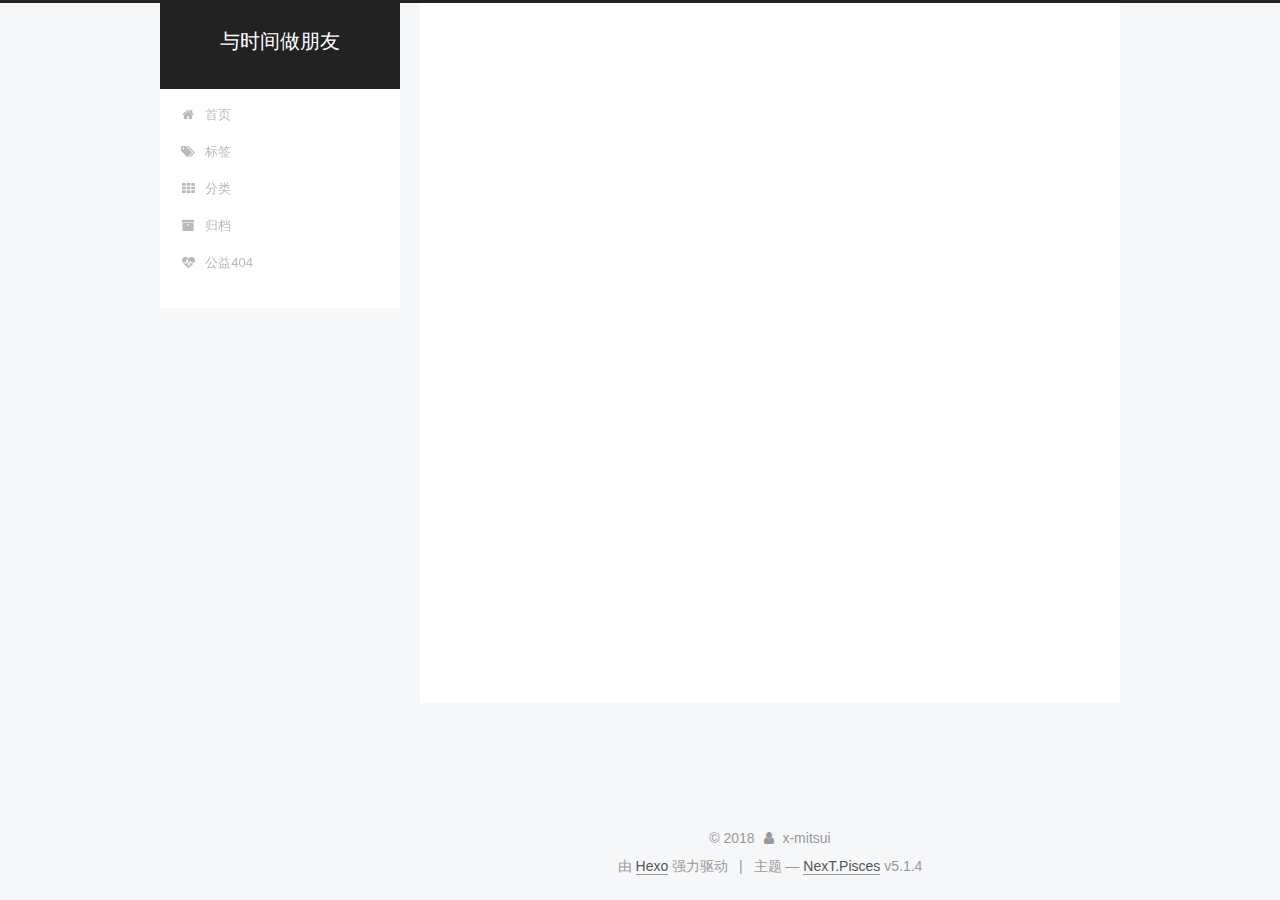
<file: categories/index.html>
<!DOCTYPE html>



  


<html class="theme-next pisces use-motion" lang="zh-Hans">
<head>
  <meta charset="UTF-8"/>
<meta http-equiv="X-UA-Compatible" content="IE=edge" />
<meta name="viewport" content="width=device-width, initial-scale=1, maximum-scale=1"/>
<meta name="theme-color" content="#222">









<meta http-equiv="Cache-Control" content="no-transform" />
<meta http-equiv="Cache-Control" content="no-siteapp" />
















  
  
  <link href="/lib/fancybox/source/jquery.fancybox.css?v=2.1.5" rel="stylesheet" type="text/css" />







<link href="/lib/font-awesome/css/font-awesome.min.css?v=4.6.2" rel="stylesheet" type="text/css" />

<link href="/css/main.css?v=5.1.4" rel="stylesheet" type="text/css" />


  <link rel="apple-touch-icon" sizes="180x180" href="/images/apple-touch-icon-next.png?v=5.1.4">


  <link rel="icon" type="image/png" sizes="32x32" href="/images/favicon-32x32-next.png?v=5.1.4">


  <link rel="icon" type="image/png" sizes="16x16" href="/images/favicon-16x16-next.png?v=5.1.4">


  <link rel="mask-icon" href="/images/logo.svg?v=5.1.4" color="#222">





  <meta name="keywords" content="Hexo, NexT" />










<meta name="description" content="代码，学习，成长">
<meta property="og:type" content="website">
<meta property="og:title" content="categories">
<meta property="og:url" content="http://x-mitsui.github.io/categories/index.html">
<meta property="og:site_name" content="与时间做朋友">
<meta property="og:description" content="代码，学习，成长">
<meta property="og:locale" content="zh-Hans">
<meta property="og:updated_time" content="2018-01-13T09:18:50.000Z">
<meta name="twitter:card" content="summary">
<meta name="twitter:title" content="categories">
<meta name="twitter:description" content="代码，学习，成长">



<script type="text/javascript" id="hexo.configurations">
  var NexT = window.NexT || {};
  var CONFIG = {
    root: '/',
    scheme: 'Pisces',
    version: '5.1.4',
    sidebar: {"position":"left","display":"post","offset":12,"b2t":false,"scrollpercent":false,"onmobile":false},
    fancybox: true,
    tabs: true,
    motion: {"enable":true,"async":false,"transition":{"post_block":"fadeIn","post_header":"slideDownIn","post_body":"slideDownIn","coll_header":"slideLeftIn","sidebar":"slideUpIn"}},
    duoshuo: {
      userId: '0',
      author: '博主'
    },
    algolia: {
      applicationID: '',
      apiKey: '',
      indexName: '',
      hits: {"per_page":10},
      labels: {"input_placeholder":"Search for Posts","hits_empty":"We didn't find any results for the search: ${query}","hits_stats":"${hits} results found in ${time} ms"}
    }
  };
</script>



  <link rel="canonical" href="http://x-mitsui.github.io/categories/"/>





  <title>categories | 与时间做朋友</title>
  








</head>

<body itemscope itemtype="http://schema.org/WebPage" lang="zh-Hans">

  
  
    
  

  <div class="container sidebar-position-left page-post-detail">
    <div class="headband"></div>

    <header id="header" class="header" itemscope itemtype="http://schema.org/WPHeader">
      <div class="header-inner"><div class="site-brand-wrapper">
  <div class="site-meta ">
    

    <div class="custom-logo-site-title">
      <a href="/"  class="brand" rel="start">
        <span class="logo-line-before"><i></i></span>
        <span class="site-title">与时间做朋友</span>
        <span class="logo-line-after"><i></i></span>
      </a>
    </div>
      
        <p class="site-subtitle"></p>
      
  </div>

  <div class="site-nav-toggle">
    <button>
      <span class="btn-bar"></span>
      <span class="btn-bar"></span>
      <span class="btn-bar"></span>
    </button>
  </div>
</div>

<nav class="site-nav">
  

  
    <ul id="menu" class="menu">
      
        
        <li class="menu-item menu-item-home">
          <a href="/" rel="section">
            
              <i class="menu-item-icon fa fa-fw fa-home"></i> <br />
            
            首页
          </a>
        </li>
      
        
        <li class="menu-item menu-item-tags">
          <a href="/tags/" rel="section">
            
              <i class="menu-item-icon fa fa-fw fa-tags"></i> <br />
            
            标签
          </a>
        </li>
      
        
        <li class="menu-item menu-item-categories">
          <a href="/categories/" rel="section">
            
              <i class="menu-item-icon fa fa-fw fa-th"></i> <br />
            
            分类
          </a>
        </li>
      
        
        <li class="menu-item menu-item-archives">
          <a href="/archives/" rel="section">
            
              <i class="menu-item-icon fa fa-fw fa-archive"></i> <br />
            
            归档
          </a>
        </li>
      
        
        <li class="menu-item menu-item-commonweal">
          <a href="/404/" rel="section">
            
              <i class="menu-item-icon fa fa-fw fa-heartbeat"></i> <br />
            
            公益404
          </a>
        </li>
      

      
    </ul>
  

  
</nav>



 </div>
    </header>

    <main id="main" class="main">
      <div class="main-inner">
        <div class="content-wrap">
          <div id="content" class="content">
            

  <div id="posts" class="posts-expand">
    
    
    
    <div class="post-block page">
      <header class="post-header">

	<h1 class="post-title" itemprop="name headline">categories</h1>



</header>

      
      
      
      <div class="post-body">
        
        
          
        
      </div>
      
      
      
    </div>
    
    
    
  </div>


          </div>
          


          

  



        </div>
        
          
  
  <div class="sidebar-toggle">
    <div class="sidebar-toggle-line-wrap">
      <span class="sidebar-toggle-line sidebar-toggle-line-first"></span>
      <span class="sidebar-toggle-line sidebar-toggle-line-middle"></span>
      <span class="sidebar-toggle-line sidebar-toggle-line-last"></span>
    </div>
  </div>

  <aside id="sidebar" class="sidebar">
    
    <div class="sidebar-inner">

      

      

      <section class="site-overview-wrap sidebar-panel sidebar-panel-active">
        <div class="site-overview">
          <div class="site-author motion-element" itemprop="author" itemscope itemtype="http://schema.org/Person">
            
              <p class="site-author-name" itemprop="name">x-mitsui</p>
              <p class="site-description motion-element" itemprop="description">代码，学习，成长</p>
          </div>

          <nav class="site-state motion-element">

            
              <div class="site-state-item site-state-posts">
              
                <a href="/archives/">
              
                  <span class="site-state-item-count">2</span>
                  <span class="site-state-item-name">日志</span>
                </a>
              </div>
            

            

            

          </nav>

          

          

          
          

          
          

          

        </div>
      </section>

      

      

    </div>
  </aside>


        
      </div>
    </main>

    <footer id="footer" class="footer">
      <div class="footer-inner">
        <div class="copyright">&copy; <span itemprop="copyrightYear">2018</span>
  <span class="with-love">
    <i class="fa fa-user"></i>
  </span>
  <span class="author" itemprop="copyrightHolder">x-mitsui</span>

  
</div>


  <div class="powered-by">由 <a class="theme-link" target="_blank" href="https://hexo.io">Hexo</a> 强力驱动</div>



  <span class="post-meta-divider">|</span>



  <div class="theme-info">主题 &mdash; <a class="theme-link" target="_blank" href="https://github.com/iissnan/hexo-theme-next">NexT.Pisces</a> v5.1.4</div>




        







        
      </div>
    </footer>

    
      <div class="back-to-top">
        <i class="fa fa-arrow-up"></i>
        
      </div>
    

    

  </div>

  

<script type="text/javascript">
  if (Object.prototype.toString.call(window.Promise) !== '[object Function]') {
    window.Promise = null;
  }
</script>









  












  
  
    <script type="text/javascript" src="/lib/jquery/index.js?v=2.1.3"></script>
  

  
  
    <script type="text/javascript" src="/lib/fastclick/lib/fastclick.min.js?v=1.0.6"></script>
  

  
  
    <script type="text/javascript" src="/lib/jquery_lazyload/jquery.lazyload.js?v=1.9.7"></script>
  

  
  
    <script type="text/javascript" src="/lib/velocity/velocity.min.js?v=1.2.1"></script>
  

  
  
    <script type="text/javascript" src="/lib/velocity/velocity.ui.min.js?v=1.2.1"></script>
  

  
  
    <script type="text/javascript" src="/lib/fancybox/source/jquery.fancybox.pack.js?v=2.1.5"></script>
  


  


  <script type="text/javascript" src="/js/src/utils.js?v=5.1.4"></script>

  <script type="text/javascript" src="/js/src/motion.js?v=5.1.4"></script>



  
  


  <script type="text/javascript" src="/js/src/affix.js?v=5.1.4"></script>

  <script type="text/javascript" src="/js/src/schemes/pisces.js?v=5.1.4"></script>



  
  <script type="text/javascript" src="/js/src/scrollspy.js?v=5.1.4"></script>
<script type="text/javascript" src="/js/src/post-details.js?v=5.1.4"></script>



  


  <script type="text/javascript" src="/js/src/bootstrap.js?v=5.1.4"></script>



  


  




	





  





  












  





  

  

  

  
  

  

  

  

</body>
</html>
</file>
<file: css/main.css>
/* normalize.css v3.0.2 | MIT License | git.io/normalize */
html {
  font-family: sans-serif; /* 1 */
  -ms-text-size-adjust: 100%; /* 2 */
  -webkit-text-size-adjust: 100%; /* 2 */
}
body {
  margin: 0;
}
article,
aside,
details,
figcaption,
figure,
footer,
header,
hgroup,
main,
menu,
nav,
section,
summary {
  display: block;
}
audio,
canvas,
progress,
video {
  display: inline-block; /* 1 */
  vertical-align: baseline; /* 2 */
}
audio:not([controls]) {
  display: none;
  height: 0;
}
[hidden],
template {
  display: none;
}
a {
  background-color: transparent;
}
a:active,
a:hover {
  outline: 0;
}
abbr[title] {
  border-bottom: 1px dotted;
}
b,
strong {
  font-weight: bold;
}
dfn {
  font-style: italic;
}
h1 {
  font-size: 2em;
  margin: 0.67em 0;
}
mark {
  background: #ff0;
  color: #000;
}
small {
  font-size: 80%;
}
sub,
sup {
  font-size: 75%;
  line-height: 0;
  position: relative;
  vertical-align: baseline;
}
sup {
  top: -0.5em;
}
sub {
  bottom: -0.25em;
}
img {
  border: 0;
}
svg:not(:root) {
  overflow: hidden;
}
figure {
  margin: 1em 40px;
}
hr {
  -moz-box-sizing: content-box;
  box-sizing: content-box;
  height: 0;
}
pre {
  overflow: auto;
}
code,
kbd,
pre,
samp {
  font-family: monospace, monospace;
  font-size: 1em;
}
button,
input,
optgroup,
select,
textarea {
  color: inherit; /* 1 */
  font: inherit; /* 2 */
  margin: 0; /* 3 */
}
button {
  overflow: visible;
}
button,
select {
  text-transform: none;
}
button,
html input[type="button"],
input[type="reset"],
input[type="submit"] {
  -webkit-appearance: button; /* 2 */
  cursor: pointer; /* 3 */
}
button[disabled],
html input[disabled] {
  cursor: default;
}
button::-moz-focus-inner,
input::-moz-focus-inner {
  border: 0;
  padding: 0;
}
input {
  line-height: normal;
}
input[type="checkbox"],
input[type="radio"] {
  box-sizing: border-box; /* 1 */
  padding: 0; /* 2 */
}
input[type="number"]::-webkit-inner-spin-button,
input[type="number"]::-webkit-outer-spin-button {
  height: auto;
}
input[type="search"] {
  -webkit-appearance: textfield; /* 1 */
  -moz-box-sizing: content-box;
  -webkit-box-sizing: content-box; /* 2 */
  box-sizing: content-box;
}
input[type="search"]::-webkit-search-cancel-button,
input[type="search"]::-webkit-search-decoration {
  -webkit-appearance: none;
}
fieldset {
  border: 1px solid #c0c0c0;
  margin: 0 2px;
  padding: 0.35em 0.625em 0.75em;
}
legend {
  border: 0; /* 1 */
  padding: 0; /* 2 */
}
textarea {
  overflow: auto;
}
optgroup {
  font-weight: bold;
}
table {
  border-collapse: collapse;
  border-spacing: 0;
}
td,
th {
  padding: 0;
}
::selection {
  background: #262a30;
  color: #fff;
}
body {
  position: relative;
  font-family: 'Lato', "PingFang SC", "Microsoft YaHei", sans-serif;
  font-size: 14px;
  line-height: 2;
  color: #555;
  background: #f5f7f9;
}
@media (max-width: 767px) {
  body {
    padding-right: 0 !important;
  }
}
@media (min-width: 768px) and (max-width: 991px) {
  body {
    padding-right: 0 !important;
  }
}
@media (min-width: 1600px) {
  body {
    font-size: 16px;
  }
}
h1,
h2,
h3,
h4,
h5,
h6 {
  margin: 0;
  padding: 0;
  font-weight: bold;
  line-height: 1.5;
  font-family: 'Lato', "PingFang SC", "Microsoft YaHei", sans-serif;
}
h2,
h3,
h4,
h5,
h6 {
  margin: 20px 0 15px;
}
h1 {
  font-size: 22px;
}
@media (max-width: 767px) {
  h1 {
    font-size: 18px;
  }
}
h2 {
  font-size: 20px;
}
@media (max-width: 767px) {
  h2 {
    font-size: 16px;
  }
}
h3 {
  font-size: 18px;
}
@media (max-width: 767px) {
  h3 {
    font-size: 14px;
  }
}
h4 {
  font-size: 16px;
}
@media (max-width: 767px) {
  h4 {
    font-size: 12px;
  }
}
h5 {
  font-size: 14px;
}
@media (max-width: 767px) {
  h5 {
    font-size: 10px;
  }
}
h6 {
  font-size: 12px;
}
@media (max-width: 767px) {
  h6 {
    font-size: 8px;
  }
}
p {
  margin: 0 0 20px 0;
}
a {
  color: #555;
  text-decoration: none;
  outline: none;
  border-bottom: 1px solid #999;
  word-wrap: break-word;
}
a:hover {
  color: #222;
  border-bottom-color: #222;
}
blockquote {
  margin: 0;
  padding: 0;
}
img {
  display: block;
  margin: auto;
  max-width: 100%;
  height: auto;
}
hr {
  margin: 40px 0;
  height: 3px;
  border: none;
  background-color: #ddd;
  background-image: repeating-linear-gradient(-45deg, #fff, #fff 4px, transparent 4px, transparent 8px);
}
blockquote {
  padding: 0 15px;
  color: #666;
  border-left: 4px solid #ddd;
}
blockquote cite::before {
  content: "-";
  padding: 0 5px;
}
dt {
  font-weight: 700;
}
dd {
  margin: 0;
  padding: 0;
}
kbd {
  border: 1px solid #ccc;
  border-radius: 0.2em;
  box-shadow: 0.1em 0.1em 0.2em rgba(0,0,0,0.1);
  background-color: #f9f9f9;
  font-family: inherit;
  background-image: -webkit-linear-gradient(top, #eee, #fff, #eee);
  padding: 0.1em 0.3em;
  white-space: nowrap;
}
.text-left {
  text-align: left;
}
.text-center {
  text-align: center;
}
.text-right {
  text-align: right;
}
.text-justify {
  text-align: justify;
}
.text-nowrap {
  white-space: nowrap;
}
.text-lowercase {
  text-transform: lowercase;
}
.text-uppercase {
  text-transform: uppercase;
}
.text-capitalize {
  text-transform: capitalize;
}
.center-block {
  display: block;
  margin-left: auto;
  margin-right: auto;
}
.clearfix:before,
.clearfix:after {
  content: " ";
  display: table;
}
.clearfix:after {
  clear: both;
}
.pullquote {
  width: 45%;
}
.pullquote.left {
  float: left;
  margin-left: 5px;
  margin-right: 10px;
}
.pullquote.right {
  float: right;
  margin-left: 10px;
  margin-right: 5px;
}
.affix.affix.affix {
  position: fixed;
}
.translation {
  margin-top: -20px;
  font-size: 14px;
  color: #999;
}
.scrollbar-measure {
  width: 100px;
  height: 100px;
  overflow: scroll;
  position: absolute;
  top: -9999px;
}
.use-motion .motion-element {
  opacity: 0;
}
table {
  margin: 20px 0;
  width: 100%;
  border-collapse: collapse;
  border-spacing: 0;
  border: 1px solid #ddd;
  font-size: 14px;
  table-layout: fixed;
  word-wrap: break-all;
}
table>tbody>tr:nth-of-type(odd) {
  background-color: #f9f9f9;
}
table>tbody>tr:hover {
  background-color: #f5f5f5;
}
caption,
th,
td {
  padding: 8px;
  text-align: left;
  vertical-align: middle;
  font-weight: normal;
}
th,
td {
  border-bottom: 3px solid #ddd;
  border-right: 1px solid #eee;
}
th {
  padding-bottom: 10px;
  font-weight: 700;
}
td {
  border-bottom-width: 1px;
}
html,
body {
  height: 100%;
}
.container {
  position: relative;
  min-height: 100%;
}
.header-inner {
  margin: 0 auto;
  padding: 100px 0 70px;
  width: 700px;
}
@media (min-width: 1600px) {
  .container .header-inner {
    width: 900px;
  }
}
.main {
  padding-bottom: 150px;
}
.main-inner {
  margin: 0 auto;
  width: 700px;
}
@media (min-width: 1600px) {
  .container .main-inner {
    width: 900px;
  }
}
.footer {
  position: absolute;
  left: 0;
  bottom: 0;
  width: 100%;
  min-height: 50px;
}
.footer-inner {
  box-sizing: border-box;
  margin: 20px auto;
  width: 700px;
}
@media (min-width: 1600px) {
  .container .footer-inner {
    width: 900px;
  }
}
pre,
.highlight {
  overflow: auto;
  margin: 20px 0;
  padding: 0;
  font-size: 13px;
  color: #fff;
  background: #002451;
  line-height: 1.6;
}
pre,
code {
  font-family: consolas, Menlo, "PingFang SC", "Microsoft YaHei", monospace;
}
code {
  padding: 2px 4px;
  word-wrap: break-word;
  color: #555;
  background: #eee;
  border-radius: 3px;
  font-size: 13px;
}
pre {
  padding: 10px;
}
pre code {
  padding: 0;
  color: #fff;
  background: none;
  text-shadow: none;
}
.highlight {
  border-radius: 1px;
}
.highlight pre {
  border: none;
  margin: 0;
  padding: 10px 0;
}
.highlight table {
  margin: 0;
  width: auto;
  border: none;
}
.highlight td {
  border: none;
  padding: 0;
}
.highlight figcaption {
  font-size: 1em;
  color: #fff;
  line-height: 1em;
  margin-bottom: 1em;
}
.highlight figcaption:before,
.highlight figcaption:after {
  content: " ";
  display: table;
}
.highlight figcaption:after {
  clear: both;
}
.highlight figcaption a {
  float: right;
  color: #fff;
}
.highlight figcaption a:hover {
  border-bottom-color: #fff;
}
.highlight .gutter pre {
  padding-left: 10px;
  padding-right: 10px;
  color: #7285b7;
  text-align: right;
  background-color: #000e20;
}
.highlight .code pre {
  width: 100%;
  padding-left: 10px;
  padding-right: 10px;
  background-color: #002451;
}
.highlight .line {
  height: 20px;
}
.gutter {
  -webkit-user-select: none;
  -moz-user-select: none;
  -ms-user-select: none;
  user-select: none;
}
.gist table {
  width: auto;
}
.gist table td {
  border: none;
}
pre .deletion {
  background: #008000;
}
pre .addition {
  background: #800000;
}
pre .meta {
  color: #ebbbff;
}
pre .comment {
  color: #7285b7;
}
pre .variable,
pre .attribute,
pre .tag,
pre .regexp,
pre .ruby .constant,
pre .xml .tag .title,
pre .xml .pi,
pre .xml .doctype,
pre .html .doctype,
pre .css .id,
pre .css .class,
pre .css .pseudo {
  color: #ff9da4;
}
pre .number,
pre .preprocessor,
pre .built_in,
pre .literal,
pre .params,
pre .constant,
pre .command {
  color: #ffc58f;
}
pre .ruby .class .title,
pre .css .rules .attribute,
pre .string,
pre .value,
pre .inheritance,
pre .header,
pre .ruby .symbol,
pre .xml .cdata,
pre .special,
pre .number,
pre .formula {
  color: #d1f1a9;
}
pre .title,
pre .css .hexcolor {
  color: #9ff;
}
pre .function,
pre .python .decorator,
pre .python .title,
pre .ruby .function .title,
pre .ruby .title .keyword,
pre .perl .sub,
pre .javascript .title,
pre .coffeescript .title {
  color: #bbdaff;
}
pre .keyword,
pre .javascript .function {
  color: #ebbbff;
}
.full-image.full-image.full-image.full-image {
  border: none;
  max-width: 100%;
  width: auto;
  margin: 20px auto 25px;
}
@media (min-width: 992px) {
  .full-image.full-image.full-image.full-image {
    max-width: none;
    width: 118%;
    margin: 0 -9%;
  }
}
.blockquote-center,
.page-home .post-type-quote blockquote,
.page-post-detail .post-type-quote blockquote {
  position: relative;
  margin: 40px 0;
  padding: 0;
  border-left: none;
  text-align: center;
}
.blockquote-center::before,
.page-home .post-type-quote blockquote::before,
.page-post-detail .post-type-quote blockquote::before,
.blockquote-center::after,
.page-home .post-type-quote blockquote::after,
.page-post-detail .post-type-quote blockquote::after {
  position: absolute;
  content: ' ';
  display: block;
  width: 100%;
  height: 24px;
  opacity: 0.2;
  background-repeat: no-repeat;
  background-position: 0 -6px;
  background-size: 22px 22px;
}
.blockquote-center::before,
.page-home .post-type-quote blockquote::before,
.page-post-detail .post-type-quote blockquote::before {
  top: -20px;
  background-image: url("../images/quote-l.svg");
  border-top: 1px solid #ccc;
}
.blockquote-center::after,
.page-home .post-type-quote blockquote::after,
.page-post-detail .post-type-quote blockquote::after {
  bottom: -20px;
  background-image: url("../images/quote-r.svg");
  border-bottom: 1px solid #ccc;
  background-position: 100% 8px;
}
.blockquote-center p,
.page-home .post-type-quote blockquote p,
.page-post-detail .post-type-quote blockquote p,
.blockquote-center div,
.page-home .post-type-quote blockquote div,
.page-post-detail .post-type-quote blockquote div {
  text-align: center;
}
.post .post-body .group-picture img {
  box-sizing: border-box;
  padding: 0 3px;
  border: none;
}
.post .group-picture-row {
  overflow: hidden;
  margin-top: 6px;
}
.post .group-picture-row:first-child {
  margin-top: 0;
}
.post .group-picture-column {
  float: left;
}
.page-post-detail .post-body .group-picture-column {
  float: none;
  margin-top: 10px;
  width: auto !important;
}
.page-post-detail .post-body .group-picture-column img {
  margin: 0 auto;
}
.page-archive .group-picture-container {
  overflow: hidden;
}
.page-archive .group-picture-row {
  float: left;
}
.page-archive .group-picture-row:first-child {
  margin-top: 6px;
}
.page-archive .group-picture-column {
  max-width: 150px;
  max-height: 150px;
}
.post-body .note {
  position: relative;
  padding: 15px;
  margin-bottom: 20px;
  border: 1px solid #eee;
  border-left-width: 5px;
  border-radius: 3px;
}
.post-body .note h2,
.post-body .note h3,
.post-body .note h4,
.post-body .note h5,
.post-body .note h6 {
  margin-top: 0;
  margin-bottom: 0;
  border-bottom: initial;
  padding-top: 0 !important;
}
.post-body .note p:first-child,
.post-body .note ul:first-child,
.post-body .note ol:first-child,
.post-body .note table:first-child,
.post-body .note pre:first-child,
.post-body .note blockquote:first-child {
  margin-top: 0;
}
.post-body .note p:last-child,
.post-body .note ul:last-child,
.post-body .note ol:last-child,
.post-body .note table:last-child,
.post-body .note pre:last-child,
.post-body .note blockquote:last-child {
  margin-bottom: 0;
}
.post-body .note.default {
  border-left-color: #777;
}
.post-body .note.default h2,
.post-body .note.default h3,
.post-body .note.default h4,
.post-body .note.default h5,
.post-body .note.default h6 {
  color: #777;
}
.post-body .note.primary {
  border-left-color: #6f42c1;
}
.post-body .note.primary h2,
.post-body .note.primary h3,
.post-body .note.primary h4,
.post-body .note.primary h5,
.post-body .note.primary h6 {
  color: #6f42c1;
}
.post-body .note.info {
  border-left-color: #428bca;
}
.post-body .note.info h2,
.post-body .note.info h3,
.post-body .note.info h4,
.post-body .note.info h5,
.post-body .note.info h6 {
  color: #428bca;
}
.post-body .note.success {
  border-left-color: #5cb85c;
}
.post-body .note.success h2,
.post-body .note.success h3,
.post-body .note.success h4,
.post-body .note.success h5,
.post-body .note.success h6 {
  color: #5cb85c;
}
.post-body .note.warning {
  border-left-color: #f0ad4e;
}
.post-body .note.warning h2,
.post-body .note.warning h3,
.post-body .note.warning h4,
.post-body .note.warning h5,
.post-body .note.warning h6 {
  color: #f0ad4e;
}
.post-body .note.danger {
  border-left-color: #d9534f;
}
.post-body .note.danger h2,
.post-body .note.danger h3,
.post-body .note.danger h4,
.post-body .note.danger h5,
.post-body .note.danger h6 {
  color: #d9534f;
}
.post-body .label {
  display: inline;
  padding: 0 2px;
  white-space: nowrap;
}
.post-body .label.default {
  background-color: #f0f0f0;
}
.post-body .label.primary {
  background-color: #efe6f7;
}
.post-body .label.info {
  background-color: #e5f2f8;
}
.post-body .label.success {
  background-color: #e7f4e9;
}
.post-body .label.warning {
  background-color: #fcf6e1;
}
.post-body .label.danger {
  background-color: #fae8eb;
}
.post-body .tabs {
  position: relative;
  display: block;
  margin-bottom: 20px;
  padding-top: 10px;
}
.post-body .tabs ul.nav-tabs {
  margin: 0;
  padding: 0;
  display: flex;
  margin-bottom: -1px;
}
@media (max-width: 413px) {
  .post-body .tabs ul.nav-tabs {
    display: block;
    margin-bottom: 5px;
  }
}
.post-body .tabs ul.nav-tabs li.tab {
  list-style-type: none !important;
  margin: 0 0.25em 0 0;
  border-top: 3px solid transparent;
  border-left: 1px solid transparent;
  border-right: 1px solid transparent;
}
@media (max-width: 413px) {
  .post-body .tabs ul.nav-tabs li.tab {
    margin: initial;
    border-top: 1px solid transparent;
    border-left: 3px solid transparent;
    border-right: 1px solid transparent;
    border-bottom: 1px solid transparent;
  }
}
.post-body .tabs ul.nav-tabs li.tab a {
  outline: 0;
  border-bottom: initial;
  display: block;
  line-height: 1.8em;
  padding: 0.25em 0.75em;
  transition-duration: 0.2s;
  transition-timing-function: ease-out;
  transition-delay: 0s;
}
.post-body .tabs ul.nav-tabs li.tab a i {
  width: 1.285714285714286em;
}
.post-body .tabs ul.nav-tabs li.tab.active {
  border-top: 3px solid #fc6423;
  border-left: 1px solid #ddd;
  border-right: 1px solid #ddd;
  background-color: #fff;
}
@media (max-width: 413px) {
  .post-body .tabs ul.nav-tabs li.tab.active {
    border-top: 1px solid #ddd;
    border-left: 3px solid #fc6423;
    border-right: 1px solid #ddd;
    border-bottom: 1px solid #ddd;
  }
}
.post-body .tabs ul.nav-tabs li.tab.active a {
  cursor: default;
  color: #555;
}
.post-body .tabs .tab-content {
  background-color: #fff;
}
.post-body .tabs .tab-content .tab-pane {
  border: 1px solid #ddd;
  padding: 20px 20px 0 20px;
}
.post-body .tabs .tab-content .tab-pane:not(.active) {
  display: none !important;
}
.post-body .tabs .tab-content .tab-pane.active {
  display: block !important;
}
.btn {
  display: inline-block;
  padding: 0 20px;
  font-size: 14px;
  color: #555;
  background: #fff;
  border: 2px solid #555;
  text-decoration: none;
  border-radius: 2px;
  transition-property: background-color;
  transition-duration: 0.2s;
  transition-timing-function: ease-in-out;
  transition-delay: 0s;
  line-height: 2;
}
.btn:hover {
  border-color: #222;
  color: #fff;
  background: #222;
}
.btn +.btn {
  margin: 0 0 8px 8px;
}
.btn .fa-fw {
  width: 1.285714285714286em;
  text-align: left;
}
.btn-bar {
  display: block;
  width: 22px;
  height: 2px;
  background: #555;
  border-radius: 1px;
}
.btn-bar+.btn-bar {
  margin-top: 4px;
}
.pagination {
  margin: 120px 0 40px;
  text-align: center;
  border-top: 1px solid #eee;
}
.page-number-basic,
.pagination .prev,
.pagination .next,
.pagination .page-number,
.pagination .space {
  display: inline-block;
  position: relative;
  top: -1px;
  margin: 0 10px;
  padding: 0 11px;
}
@media (max-width: 767px) {
  .page-number-basic,
  .pagination .prev,
  .pagination .next,
  .pagination .page-number,
  .pagination .space {
    margin: 0 5px;
  }
}
.pagination .prev,
.pagination .next,
.pagination .page-number {
  border-bottom: 0;
  border-top: 1px solid #eee;
  transition-property: border-color;
  transition-duration: 0.2s;
  transition-timing-function: ease-in-out;
  transition-delay: 0s;
}
.pagination .prev:hover,
.pagination .next:hover,
.pagination .page-number:hover {
  border-top-color: #222;
}
.pagination .space {
  padding: 0;
  margin: 0;
}
.pagination .prev {
  margin-left: 0;
}
.pagination .next {
  margin-right: 0;
}
.pagination .page-number.current {
  color: #fff;
  background: #ccc;
  border-top-color: #ccc;
}
@media (max-width: 767px) {
  .pagination {
    border-top: none;
  }
  .pagination .prev,
  .pagination .next,
  .pagination .page-number {
    margin-bottom: 10px;
    border-top: 0;
    border-bottom: 1px solid #eee;
    padding: 0 10px;
  }
  .pagination .prev:hover,
  .pagination .next:hover,
  .pagination .page-number:hover {
    border-bottom-color: #222;
  }
}
.comments {
  margin: 60px 20px 0;
}
.tag-cloud {
  text-align: center;
}
.tag-cloud a {
  display: inline-block;
  margin: 10px;
}
.back-to-top {
  box-sizing: border-box;
  position: fixed;
  bottom: -100px;
  right: 30px;
  z-index: 1050;
  padding: 0 6px;
  width: 24px;
  background: #222;
  font-size: 12px;
  opacity: 0.6;
  color: #fff;
  cursor: pointer;
  text-align: center;
  -webkit-transform: translateZ(0);
  transition-property: bottom;
  transition-duration: 0.2s;
  transition-timing-function: ease-in-out;
  transition-delay: 0s;
}
@media (min-width: 768px) and (max-width: 991px) {
  .back-to-top {
    display: none !important;
  }
}
@media (max-width: 767px) {
  .back-to-top {
    display: none !important;
  }
}
.back-to-top.back-to-top-on {
  bottom: 30px;
}
.header {
  background: transparent;
}
.header-inner {
  position: relative;
}
.headband {
  height: 3px;
  background: #222;
}
.site-meta {
  margin: 0;
  text-align: center;
}
@media (max-width: 767px) {
  .site-meta {
    text-align: center;
  }
}
.brand {
  position: relative;
  display: inline-block;
  padding: 0 40px;
  color: #fff;
  background: #222;
  border-bottom: none;
}
.brand:hover {
  color: #fff;
}
.logo {
  display: inline-block;
  margin-right: 5px;
  line-height: 36px;
  vertical-align: top;
}
.site-title {
  display: inline-block;
  vertical-align: top;
  line-height: 36px;
  font-size: 20px;
  font-weight: normal;
  font-family: 'Lato', "PingFang SC", "Microsoft YaHei", sans-serif;
}
.site-subtitle {
  margin-top: 10px;
  font-size: 13px;
  color: #ddd;
}
.use-motion .brand {
  opacity: 0;
}
.use-motion .logo,
.use-motion .site-title,
.use-motion .site-subtitle {
  opacity: 0;
  position: relative;
  top: -10px;
}
.site-nav-toggle {
  display: none;
  position: absolute;
  top: 10px;
  left: 10px;
}
@media (max-width: 767px) {
  .site-nav-toggle {
    display: block;
  }
}
.site-nav-toggle button {
  margin-top: 2px;
  padding: 9px 10px;
  background: transparent;
  border: none;
}
@media (max-width: 767px) {
  .site-nav {
    display: none;
    margin: 0 -10px;
    padding: 0 10px;
    clear: both;
    border-top: 1px solid #ddd;
  }
}
@media (min-width: 768px) and (max-width: 991px) {
  .site-nav {
    display: block !important;
  }
}
@media (min-width: 992px) {
  .site-nav {
    display: block !important;
  }
}
.menu {
  margin-top: 20px;
  padding-left: 0;
  text-align: center;
}
.menu .menu-item {
  display: inline-block;
  margin: 0 10px;
  list-style: none;
}
@media screen and (max-width: 767px) {
  .menu .menu-item {
    margin-top: 10px;
  }
}
.menu .menu-item a {
  display: block;
  font-size: 13px;
  line-height: inherit;
  border-bottom: 1px solid transparent;
  transition-property: border-color;
  transition-duration: 0.2s;
  transition-timing-function: ease-in-out;
  transition-delay: 0s;
}
.menu .menu-item a:hover,
.menu-item-active a {
  border-bottom-color: #222;
}
.menu .menu-item .fa {
  margin-right: 5px;
}
.use-motion .menu-item {
  opacity: 0;
}
.post-body {
  font-family: 'Lato', "PingFang SC", "Microsoft YaHei", sans-serif;
}
@media (max-width: 767px) {
  .post-body {
    word-break: break-word;
  }
}
.post-body .fancybox img {
  display: block !important;
  margin: 0 auto;
  cursor: pointer;
  cursor: zoom-in;
  cursor: -webkit-zoom-in;
}
.post-body .image-caption,
.post-body .figure .caption {
  margin: -20px auto 15px;
  text-align: center;
  font-size: 14px;
  color: #999;
  font-weight: bold;
  line-height: 1;
}
.post-sticky-flag {
  display: inline-block;
  font-size: 16px;
  -ms-transform: rotate(30deg);
  -webkit-transform: rotate(30deg);
  -moz-transform: rotate(30deg);
  -ms-transform: rotate(30deg);
  -o-transform: rotate(30deg);
  transform: rotate(30deg);
}
.use-motion .post-block,
.use-motion .pagination,
.use-motion .comments {
  opacity: 0;
}
.use-motion .post-header {
  opacity: 0;
}
.use-motion .post-body {
  opacity: 0;
}
.use-motion .collection-title {
  opacity: 0;
}
.posts-expand {
  padding-top: 40px;
}
@media (max-width: 767px) {
  .posts-expand {
    margin: 0 20px;
  }
  .post-body pre .gutter pre {
    padding-right: 10px;
  }
  .post-body .highlight {
    margin-left: 0px;
    margin-right: 0px;
    padding: 0;
  }
  .post-body .highlight .gutter pre {
    padding-right: 10px;
  }
}
@media (min-width: 992px) {
  .posts-expand .post-body {
    text-align: justify;
  }
}
.posts-expand .post-body h2,
.posts-expand .post-body h3,
.posts-expand .post-body h4,
.posts-expand .post-body h5,
.posts-expand .post-body h6 {
  padding-top: 10px;
}
.posts-expand .post-body h2 .header-anchor,
.posts-expand .post-body h3 .header-anchor,
.posts-expand .post-body h4 .header-anchor,
.posts-expand .post-body h5 .header-anchor,
.posts-expand .post-body h6 .header-anchor {
  float: right;
  margin-left: 10px;
  color: #ccc;
  border-bottom-style: none;
  visibility: hidden;
}
.posts-expand .post-body h2 .header-anchor:hover,
.posts-expand .post-body h3 .header-anchor:hover,
.posts-expand .post-body h4 .header-anchor:hover,
.posts-expand .post-body h5 .header-anchor:hover,
.posts-expand .post-body h6 .header-anchor:hover {
  color: inherit;
}
.posts-expand .post-body h2:hover .header-anchor,
.posts-expand .post-body h3:hover .header-anchor,
.posts-expand .post-body h4:hover .header-anchor,
.posts-expand .post-body h5:hover .header-anchor,
.posts-expand .post-body h6:hover .header-anchor {
  visibility: visible;
}
.posts-expand .post-body ul li {
  list-style: circle;
}
.posts-expand .post-body img {
  box-sizing: border-box;
  margin: auto;
  padding: 3px;
  border: 1px solid #ddd;
}
.posts-expand .post-body .fancybox img {
  margin: 0 auto 25px;
}
@media (max-width: 767px) {
  .posts-collapse {
    margin: 0 20px;
  }
  .posts-collapse .post-title,
  .posts-collapse .post-meta {
    display: block;
    width: auto;
    text-align: left;
  }
}
.posts-collapse {
  position: relative;
  z-index: 1010;
  margin-left: 55px;
}
.posts-collapse::after {
  content: " ";
  position: absolute;
  top: 20px;
  left: 0;
  margin-left: -2px;
  width: 4px;
  height: 100%;
  background: #f5f5f5;
  z-index: -1;
}
@media (max-width: 767px) {
  .posts-collapse {
    margin: 0 20px;
  }
}
.posts-collapse .collection-title {
  position: relative;
  margin: 60px 0;
}
.posts-collapse .collection-title h1,
.posts-collapse .collection-title h2 {
  margin-left: 20px;
}
.posts-collapse .collection-title small {
  color: #bbb;
  margin-left: 5px;
}
.posts-collapse .collection-title::before {
  content: " ";
  position: absolute;
  left: 0;
  top: 50%;
  margin-left: -4px;
  margin-top: -4px;
  width: 8px;
  height: 8px;
  background: #bbb;
  border-radius: 50%;
}
.posts-collapse .post {
  margin: 30px 0;
}
.posts-collapse .post-header {
  position: relative;
  transition-duration: 0.2s;
  transition-timing-function: ease-in-out;
  transition-delay: 0s;
  transition-property: border;
  border-bottom: 1px dashed #ccc;
}
.posts-collapse .post-header::before {
  content: " ";
  position: absolute;
  left: 0;
  top: 12px;
  width: 6px;
  height: 6px;
  margin-left: -4px;
  background: #bbb;
  border-radius: 50%;
  border: 1px solid #fff;
  transition-duration: 0.2s;
  transition-timing-function: ease-in-out;
  transition-delay: 0s;
  transition-property: background;
}
.posts-collapse .post-header:hover {
  border-bottom-color: #666;
}
.posts-collapse .post-header:hover::before {
  background: #222;
}
.posts-collapse .post-meta {
  position: absolute;
  font-size: 12px;
  left: 20px;
  top: 5px;
}
.posts-collapse .post-comments-count {
  display: none;
}
.posts-collapse .post-title {
  margin-left: 60px;
  font-size: 16px;
  font-weight: normal;
  line-height: inherit;
}
.posts-collapse .post-title::after {
  margin-left: 3px;
  opacity: 0.6;
}
.posts-collapse .post-title a {
  color: #666;
  border-bottom: none;
}
.page-home .post-type-quote .post-header,
.page-post-detail .post-type-quote .post-header,
.page-home .post-type-quote .post-tags,
.page-post-detail .post-type-quote .post-tags {
  display: none;
}
.posts-expand .post-title {
  text-align: center;
  word-break: break-word;
  font-weight: 400;
}
.posts-expand .post-title-link {
  display: inline-block;
  position: relative;
  color: #555;
  border-bottom: none;
  line-height: 1.2;
  vertical-align: top;
}
.posts-expand .post-title-link::before {
  content: "";
  position: absolute;
  width: 100%;
  height: 2px;
  bottom: 0;
  left: 0;
  background-color: #000;
  visibility: hidden;
  -webkit-transform: scaleX(0);
  -moz-transform: scaleX(0);
  -ms-transform: scaleX(0);
  -o-transform: scaleX(0);
  transform: scaleX(0);
  transition-duration: 0.2s;
  transition-timing-function: ease-in-out;
  transition-delay: 0s;
}
.posts-expand .post-title-link:hover::before {
  visibility: visible;
  -webkit-transform: scaleX(1);
  -moz-transform: scaleX(1);
  -ms-transform: scaleX(1);
  -o-transform: scaleX(1);
  transform: scaleX(1);
}
.posts-expand .post-title-link .fa {
  font-size: 16px;
}
.posts-expand .post-meta {
  margin: 3px 0 60px 0;
  color: #999;
  font-family: 'Lato', "PingFang SC", "Microsoft YaHei", sans-serif;
  font-size: 12px;
  text-align: center;
}
.posts-expand .post-meta .post-category-list {
  display: inline-block;
  margin: 0;
  padding: 3px;
}
.posts-expand .post-meta .post-category-list-link {
  color: #999;
}
.posts-expand .post-meta .post-description {
  font-size: 14px;
  margin-top: 2px;
}
.post-meta-divider {
  margin: 0 0.5em;
}
.post-meta-item-icon {
  margin-right: 3px;
}
@media (min-width: 768px) and (max-width: 991px) {
  .post-meta-item-icon {
    display: inline-block;
  }
}
@media (max-width: 767px) {
  .post-meta-item-icon {
    display: inline-block;
  }
}
@media (min-width: 768px) and (max-width: 991px) {
  .post-meta-item-text {
    display: none;
  }
}
@media (max-width: 767px) {
  .post-meta-item-text {
    display: none;
  }
}
@media (max-width: 767px) {
  .posts-expand .post-comments-count {
    display: none;
  }
}
.post-button {
  margin-top: 40px;
}
.posts-expand .post-tags {
  margin-top: 40px;
  text-align: center;
}
.posts-expand .post-tags a {
  display: inline-block;
  margin-right: 10px;
  font-size: 13px;
}
.post-nav {
  display: table;
  margin-top: 15px;
  width: 100%;
  border-top: 1px solid #eee;
}
.post-nav-divider {
  display: table-cell;
  width: 10%;
}
.post-nav-item {
  display: table-cell;
  padding: 10px 0 0 0;
  width: 45%;
  vertical-align: top;
}
.post-nav-item a {
  position: relative;
  display: block;
  line-height: 25px;
  font-size: 14px;
  color: #555;
  border-bottom: none;
}
.post-nav-item a:hover {
  color: #222;
  border-bottom: none;
}
.post-nav-item a:active {
  top: 2px;
}
.post-nav-item .fa {
  position: absolute;
  top: 8px;
  left: 0;
  font-size: 12px;
}
.post-nav-next a {
  padding-left: 15px;
}
.post-nav-prev {
  text-align: right;
}
.post-nav-prev a {
  padding-right: 15px;
}
.post-nav-prev .fa {
  right: 0;
  left: auto;
}
.posts-expand .post-eof {
  display: block;
  margin: 80px auto 60px;
  width: 8%;
  height: 1px;
  background: #ccc;
  text-align: center;
}
.post:last-child .post-eof.post-eof.post-eof {
  display: none;
}
.post-gallery {
  display: table;
  table-layout: fixed;
  width: 100%;
  border-collapse: separate;
}
.post-gallery-row {
  display: table-row;
}
.post-gallery .post-gallery-img {
  display: table-cell;
  text-align: center;
  vertical-align: middle;
  border: none;
}
.post-gallery .post-gallery-img img {
  max-width: 100%;
  max-height: 100%;
  border: none;
}
.fancybox-close,
.fancybox-close:hover {
  border: none;
}
.rtl.post-body p,
.rtl.post-body a,
.rtl.post-body h1,
.rtl.post-body h2,
.rtl.post-body h3,
.rtl.post-body h4,
.rtl.post-body h5,
.rtl.post-body h6,
.rtl.post-body li,
.rtl.post-body ul,
.rtl.post-body ol {
  direction: rtl;
  font-family: UKIJ Ekran;
}
.rtl.post-title {
  font-family: UKIJ Ekran;
}
.sidebar {
  position: fixed;
  right: 0;
  top: 0;
  bottom: 0;
  width: 0;
  z-index: 1040;
  box-shadow: inset 0 2px 6px #000;
  background: #222;
  -webkit-transform: translateZ(0);
}
.sidebar a {
  color: #999;
  border-bottom-color: #555;
}
.sidebar a:hover {
  color: #eee;
}
@media (min-width: 768px) and (max-width: 991px) {
  .sidebar {
    display: none !important;
  }
}
@media (max-width: 767px) {
  .sidebar {
    display: none !important;
  }
}
.sidebar-inner {
  position: relative;
  padding: 20px 10px;
  color: #999;
  text-align: center;
}
.site-overview-wrap {
  overflow: hidden;
}
.site-overview {
  overflow-y: auto;
  overflow-x: hidden;
}
.sidebar-toggle {
  position: fixed;
  right: 30px;
  bottom: 45px;
  width: 14px;
  height: 14px;
  padding: 5px;
  background: #222;
  line-height: 0;
  z-index: 1050;
  cursor: pointer;
  -webkit-transform: translateZ(0);
}
@media (min-width: 768px) and (max-width: 991px) {
  .sidebar-toggle {
    display: none !important;
  }
}
@media (max-width: 767px) {
  .sidebar-toggle {
    display: none !important;
  }
}
.sidebar-toggle-line {
  position: relative;
  display: inline-block;
  vertical-align: top;
  height: 2px;
  width: 100%;
  background: #fff;
  margin-top: 3px;
}
.sidebar-toggle-line:first-child {
  margin-top: 0;
}
.site-author-image {
  display: block;
  margin: 0 auto;
  padding: 2px;
  max-width: 120px;
  height: auto;
  border: 1px solid #eee;
}
.site-author-name {
  margin: 0;
  text-align: center;
  color: #222;
  font-weight: 600;
}
.site-description {
  margin-top: 0;
  text-align: center;
  font-size: 13px;
  color: #999;
}
.site-state {
  overflow: hidden;
  line-height: 1.4;
  white-space: nowrap;
  text-align: center;
}
.site-state-item {
  display: inline-block;
  padding: 0 15px;
  border-left: 1px solid #eee;
}
.site-state-item:first-child {
  border-left: none;
}
.site-state-item a {
  border-bottom: none;
}
.site-state-item-count {
  display: block;
  text-align: center;
  color: inherit;
  font-weight: 600;
  font-size: 16px;
}
.site-state-item-name {
  font-size: 13px;
  color: #999;
}
.feed-link {
  margin-top: 20px;
}
.feed-link a {
  display: inline-block;
  padding: 0 15px;
  color: #fc6423;
  border: 1px solid #fc6423;
  border-radius: 4px;
}
.feed-link a i {
  color: #fc6423;
  font-size: 14px;
}
.feed-link a:hover {
  color: #fff;
  background: #fc6423;
}
.feed-link a:hover i {
  color: #fff;
}
.links-of-author {
  margin-top: 20px;
}
.links-of-author a {
  display: inline-block;
  vertical-align: middle;
  margin-right: 10px;
  margin-bottom: 10px;
  border-bottom-color: #555;
  font-size: 13px;
}
.links-of-author a:before {
  display: inline-block;
  vertical-align: middle;
  margin-right: 3px;
  content: " ";
  width: 4px;
  height: 4px;
  border-radius: 50%;
  background: #f5d1ff;
}
.links-of-blogroll {
  font-size: 13px;
}
.links-of-blogroll-title {
  margin-top: 20px;
  font-size: 14px;
  font-weight: 600;
}
.links-of-blogroll-list {
  margin: 0;
  padding: 0;
  list-style: none;
}
.links-of-blogroll-item {
  padding: 2px 10px;
}
.links-of-blogroll-item a {
  max-width: 280px;
  box-sizing: border-box;
  display: inline-block;
  overflow: hidden;
  white-space: nowrap;
  text-overflow: ellipsis;
}
.sidebar-nav {
  margin: 0 0 20px;
  padding-left: 0;
}
.sidebar-nav li {
  display: inline-block;
  cursor: pointer;
  border-bottom: 1px solid transparent;
  font-size: 14px;
  color: #555;
}
.sidebar-nav li:hover {
  color: #fc6423;
}
.page-post-detail .sidebar-nav-toc {
  padding: 0 5px;
}
.page-post-detail .sidebar-nav-overview {
  margin-left: 10px;
}
.sidebar-nav .sidebar-nav-active {
  color: #fc6423;
  border-bottom-color: #fc6423;
}
.sidebar-nav .sidebar-nav-active:hover {
  color: #fc6423;
}
.sidebar-panel {
  display: none;
}
.sidebar-panel-active {
  display: block;
}
.post-toc-empty {
  font-size: 14px;
  color: #666;
}
.post-toc-wrap {
  overflow: hidden;
}
.post-toc {
  overflow: auto;
}
.post-toc ol {
  margin: 0;
  padding: 0 2px 5px 10px;
  text-align: left;
  list-style: none;
  font-size: 14px;
}
.post-toc ol > ol {
  padding-left: 0;
}
.post-toc ol a {
  transition-duration: 0.2s;
  transition-timing-function: ease-in-out;
  transition-delay: 0s;
  transition-property: all;
  color: #666;
  border-bottom-color: #ccc;
}
.post-toc ol a:hover {
  color: #000;
  border-bottom-color: #000;
}
.post-toc .nav-item {
  overflow: hidden;
  text-overflow: ellipsis;
  text-align: justify;
  white-space: nowrap;
  line-height: 1.8;
}
.post-toc .nav .nav-child {
  display: none;
}
.post-toc .nav .active > .nav-child {
  display: block;
}
.post-toc .nav .active-current > .nav-child {
  display: block;
}
.post-toc .nav .active-current > .nav-child > .nav-item {
  display: block;
}
.post-toc .nav .active > a {
  color: #fc6423;
  border-bottom-color: #fc6423;
}
.post-toc .nav .active-current > a {
  color: #fc6423;
}
.post-toc .nav .active-current > a:hover {
  color: #fc6423;
}
.footer {
  font-size: 14px;
  color: #999;
}
.footer img {
  border: none;
}
.footer-inner {
  text-align: center;
}
.with-love {
  display: inline-block;
  margin: 0 5px;
}
.powered-by,
.theme-info {
  display: inline-block;
}
.cc-license {
  margin-top: 10px;
  text-align: center;
}
.cc-license .cc-opacity {
  opacity: 0.7;
  border-bottom: none;
}
.cc-license .cc-opacity:hover {
  opacity: 0.9;
}
.cc-license img {
  display: inline-block;
}
.theme-next #ds-thread #ds-reset {
  color: #555;
}
.theme-next #ds-thread #ds-reset .ds-replybox {
  margin-bottom: 30px;
}
.theme-next #ds-thread #ds-reset .ds-replybox .ds-avatar,
.theme-next #ds-reset .ds-avatar img {
  box-shadow: none;
}
.theme-next #ds-thread #ds-reset .ds-textarea-wrapper {
  border-color: #c7d4e1;
  background: none;
  border-top-right-radius: 3px;
  border-top-left-radius: 3px;
}
.theme-next #ds-thread #ds-reset .ds-textarea-wrapper textarea {
  height: 60px;
}
.theme-next #ds-reset .ds-rounded-top {
  border-radius: 0;
}
.theme-next #ds-thread #ds-reset .ds-post-toolbar {
  box-sizing: border-box;
  border: 1px solid #c7d4e1;
  background: #f6f8fa;
}
.theme-next #ds-thread #ds-reset .ds-post-options {
  height: 40px;
  border: none;
  background: none;
}
.theme-next #ds-thread #ds-reset .ds-toolbar-buttons {
  top: 11px;
}
.theme-next #ds-thread #ds-reset .ds-sync {
  top: 5px;
}
.theme-next #ds-thread #ds-reset .ds-post-button {
  top: 4px;
  right: 5px;
  width: 90px;
  height: 30px;
  border: 1px solid #c5ced7;
  border-radius: 3px;
  background-image: linear-gradient(#fbfbfc, #f5f7f9);
  color: #60676d;
}
.theme-next #ds-thread #ds-reset .ds-post-button:hover {
  background-position: 0 -30px;
  color: #60676d;
}
.theme-next #ds-thread #ds-reset .ds-comments-info {
  padding: 10px 0;
}
.theme-next #ds-thread #ds-reset .ds-sort {
  display: none;
}
.theme-next #ds-thread #ds-reset li.ds-tab a.ds-current {
  border: none;
  background: #f6f8fa;
  color: #60676d;
}
.theme-next #ds-thread #ds-reset li.ds-tab a.ds-current:hover {
  background-color: #e9f0f7;
  color: #60676d;
}
.theme-next #ds-thread #ds-reset li.ds-tab a {
  border-radius: 2px;
  padding: 5px;
}
.theme-next #ds-thread #ds-reset .ds-login-buttons p {
  color: #999;
  line-height: 36px;
}
.theme-next #ds-thread #ds-reset .ds-login-buttons .ds-service-list li {
  height: 28px;
}
.theme-next #ds-thread #ds-reset .ds-service-list a {
  background: none;
  padding: 5px;
  border: 1px solid;
  border-radius: 3px;
  text-align: center;
}
.theme-next #ds-thread #ds-reset .ds-service-list a:hover {
  color: #fff;
  background: #666;
}
.theme-next #ds-thread #ds-reset .ds-service-list .ds-weibo {
  color: #fc9b00;
  border-color: #fc9b00;
}
.theme-next #ds-thread #ds-reset .ds-service-list .ds-weibo:hover {
  background: #fc9b00;
}
.theme-next #ds-thread #ds-reset .ds-service-list .ds-qq {
  color: #60a3ec;
  border-color: #60a3ec;
}
.theme-next #ds-thread #ds-reset .ds-service-list .ds-qq:hover {
  background: #60a3ec;
}
.theme-next #ds-thread #ds-reset .ds-service-list .ds-renren {
  color: #2e7ac4;
  border-color: #2e7ac4;
}
.theme-next #ds-thread #ds-reset .ds-service-list .ds-renren:hover {
  background: #2e7ac4;
}
.theme-next #ds-thread #ds-reset .ds-service-list .ds-douban {
  color: #37994c;
  border-color: #37994c;
}
.theme-next #ds-thread #ds-reset .ds-service-list .ds-douban:hover {
  background: #37994c;
}
.theme-next #ds-thread #ds-reset .ds-service-list .ds-kaixin {
  color: #fef20d;
  border-color: #fef20d;
}
.theme-next #ds-thread #ds-reset .ds-service-list .ds-kaixin:hover {
  background: #fef20d;
}
.theme-next #ds-thread #ds-reset .ds-service-list .ds-netease {
  color: #f00;
  border-color: #f00;
}
.theme-next #ds-thread #ds-reset .ds-service-list .ds-netease:hover {
  background: #f00;
}
.theme-next #ds-thread #ds-reset .ds-service-list .ds-sohu {
  color: #ffcb05;
  border-color: #ffcb05;
}
.theme-next #ds-thread #ds-reset .ds-service-list .ds-sohu:hover {
  background: #ffcb05;
}
.theme-next #ds-thread #ds-reset .ds-service-list .ds-baidu {
  color: #2831e0;
  border-color: #2831e0;
}
.theme-next #ds-thread #ds-reset .ds-service-list .ds-baidu:hover {
  background: #2831e0;
}
.theme-next #ds-thread #ds-reset .ds-service-list .ds-google {
  color: #166bec;
  border-color: #166bec;
}
.theme-next #ds-thread #ds-reset .ds-service-list .ds-google:hover {
  background: #166bec;
}
.theme-next #ds-thread #ds-reset .ds-service-list .ds-weixin {
  color: #00ce0d;
  border-color: #00ce0d;
}
.theme-next #ds-thread #ds-reset .ds-service-list .ds-weixin:hover {
  background: #00ce0d;
}
.theme-next #ds-thread #ds-reset .ds-service-list .ds-more-services {
  border: none;
}
.theme-next #ds-thread #ds-reset .ds-service-list .ds-more-services:hover {
  background: none;
}
.theme-next #ds-reset .duoshuo-ua-admin {
  display: inline-block;
  color: #f00;
}
.theme-next #ds-reset .duoshuo-ua-platform,
.theme-next #ds-reset .duoshuo-ua-browser {
  color: #ccc;
}
.theme-next #ds-reset .duoshuo-ua-platform .fa,
.theme-next #ds-reset .duoshuo-ua-browser .fa {
  display: inline-block;
  margin-right: 3px;
}
.theme-next #ds-reset .duoshuo-ua-separator {
  display: inline-block;
  margin-left: 5px;
}
.theme-next .this_ua {
  background-color: #ccc !important;
  border-radius: 4px;
  padding: 0 5px !important;
  margin: 1px 1px !important;
  border: 1px solid #bbb !important;
  color: #fff;
  display: inline-block !important;
}
.theme-next .this_ua.admin {
  background-color: #d9534f !important;
  border-color: #d9534f !important;
}
.theme-next .this_ua.platform.iOS,
.theme-next .this_ua.platform.Mac,
.theme-next .this_ua.platform.Windows {
  background-color: #39b3d7 !important;
  border-color: #46b8da !important;
}
.theme-next .this_ua.platform.Linux {
  background-color: #3a3a3a !important;
  border-color: #1f1f1f !important;
}
.theme-next .this_ua.platform.Android {
  background-color: #00c47d !important;
  border-color: #01b171 !important;
}
.theme-next .this_ua.browser.Mobile,
.theme-next .this_ua.browser.Chrome {
  background-color: #5cb85c !important;
  border-color: #4cae4c !important;
}
.theme-next .this_ua.browser.Firefox {
  background-color: #f0ad4e !important;
  border-color: #eea236 !important;
}
.theme-next .this_ua.browser.Maxthon,
.theme-next .this_ua.browser.IE {
  background-color: #428bca !important;
  border-color: #357ebd !important;
}
.theme-next .this_ua.browser.baidu,
.theme-next .this_ua.browser.UCBrowser,
.theme-next .this_ua.browser.Opera {
  background-color: #d9534f !important;
  border-color: #d43f3a !important;
}
.theme-next .this_ua.browser.Android,
.theme-next .this_ua.browser.QQBrowser {
  background-color: #78ace9 !important;
  border-color: #4cae4c !important;
}
.post-spread {
  margin-top: 20px;
  text-align: center;
}
.jiathis_style {
  display: inline-block;
}
.jiathis_style a {
  border: none;
}
.fa {
  font-family: FontAwesome !important;
}
.post-spread {
  margin-top: 20px;
  text-align: center;
}
.bdshare-slide-button-box a {
  border: none;
}
.bdsharebuttonbox {
  display: inline-block;
}
.bdsharebuttonbox a {
  border: none;
}
.local-search-pop-overlay {
  position: fixed;
  width: 100%;
  height: 100%;
  top: 0;
  left: 0;
  z-index: 2080;
  background-color: rgba(0,0,0,0.3);
}
.local-search-popup {
  display: none;
  position: fixed;
  top: 10%;
  left: 50%;
  margin-left: -350px;
  width: 700px;
  height: 80%;
  padding: 0;
  background: #fff;
  color: #333;
  z-index: 9999;
  border-radius: 5px;
}
@media (max-width: 767px) {
  .local-search-popup {
    padding: 0;
    top: 0;
    left: 0;
    margin: 0;
    width: 100%;
    height: 100%;
    border-radius: 0;
  }
}
.local-search-popup ul.search-result-list {
  padding: 0;
  margin: 0 5px;
}
.local-search-popup p.search-result {
  border-bottom: 1px dashed #ccc;
  padding: 5px 0;
}
.local-search-popup a.search-result-title {
  font-weight: bold;
  font-size: 16px;
}
.local-search-popup .search-keyword {
  border-bottom: 1px dashed #f00;
  font-weight: bold;
  color: #f00;
}
.local-search-popup .local-search-header {
  padding: 5px;
  height: 36px;
  background: #f5f5f5;
  border-top-left-radius: 5px;
  border-top-right-radius: 5px;
}
.local-search-popup #local-search-result {
  overflow: auto;
  position: relative;
  padding: 5px 25px;
  height: calc(100% - 55px);
}
.local-search-popup .local-search-input-wrapper {
  display: inline-block;
  width: calc(100% - 90px);
  height: 36px;
  line-height: 36px;
  padding: 0 5px;
}
.local-search-popup .local-search-input-wrapper input {
  padding: 8px 0;
  height: 20px;
  display: block;
  width: 100%;
  outline: none;
  border: none;
  background: transparent;
  vertical-align: middle;
}
.local-search-popup .search-icon,
.local-search-popup .popup-btn-close {
  display: inline-block;
  font-size: 18px;
  color: #999;
  height: 36px;
  width: 18px;
  padding-left: 10px;
  padding-right: 10px;
}
.local-search-popup .search-icon {
  float: left;
}
.local-search-popup .popup-btn-close {
  border-left: 1px solid #eee;
  float: right;
  cursor: pointer;
}
.local-search-popup #no-result {
  position: absolute;
  left: 50%;
  top: 50%;
  -webkit-transform: translate(-50%, -50%);
  -webkit-transform: translate(-50%, -50%);
  -moz-transform: translate(-50%, -50%);
  -ms-transform: translate(-50%, -50%);
  -o-transform: translate(-50%, -50%);
  transform: translate(-50%, -50%);
  color: #ccc;
}
@media (min-width: 768px) and (max-width: 991px) {
  .busuanzi-count {
    width: auto;
  }
}
@media (max-width: 767px) {
  .busuanzi-count {
    width: auto;
  }
}
.site-uv,
.site-pv,
.page-pv {
  display: inline-block;
}
.site-uv .busuanzi-value,
.site-pv .busuanzi-value,
.page-pv .busuanzi-value {
  margin: 0 5px;
}
.site-uv {
  margin-right: 10px;
}
.site-uv::after {
  content: "|";
  padding-left: 10px;
}
.page-archive .archive-page-counter {
  position: relative;
  top: 3px;
  left: 20px;
}
@media (max-width: 767px) {
  .page-archive .archive-page-counter {
    top: 5px;
  }
}
.page-archive .posts-collapse .archive-move-on {
  position: absolute;
  top: 11px;
  left: 0;
  margin-left: -6px;
  width: 10px;
  height: 10px;
  opacity: 0.5;
  background: #555;
  border: 1px solid #fff;
  border-radius: 50%;
}
.category-all-page .category-all-title {
  text-align: center;
}
.category-all-page .category-all {
  margin-top: 20px;
}
.category-all-page .category-list {
  margin: 0;
  padding: 0;
  list-style: none;
}
.category-all-page .category-list-item {
  margin: 5px 10px;
}
.category-all-page .category-list-count {
  color: #bbb;
}
.category-all-page .category-list-count:before {
  display: inline;
  content: " (";
}
.category-all-page .category-list-count:after {
  display: inline;
  content: ") ";
}
.category-all-page .category-list-child {
  padding-left: 10px;
}
#schedule ul#event-list {
  padding-left: 30px;
}
#schedule ul#event-list hr {
  margin: 20px 0 45px 0 !important;
  background: #222;
}
#schedule ul#event-list hr:after {
  display: inline-block;
  content: 'NOW';
  background: #222;
  color: #fff;
  font-weight: bold;
  text-align: right;
  padding: 0 5px;
}
#schedule ul#event-list li.event {
  margin: 20px 0px;
  background: #f9f9f9;
  padding-left: 10px;
  min-height: 40px;
}
#schedule ul#event-list li.event h2.event-summary {
  margin: 0;
  padding-bottom: 3px;
}
#schedule ul#event-list li.event h2.event-summary:before {
  display: inline-block;
  font-family: FontAwesome;
  font-size: 8px;
  content: '\f111';
  vertical-align: middle;
  margin-right: 25px;
  color: #bbb;
}
#schedule ul#event-list li.event span.event-relative-time {
  display: inline-block;
  font-size: 12px;
  font-weight: 400;
  padding-left: 12px;
  color: #bbb;
}
#schedule ul#event-list li.event span.event-details {
  display: block;
  color: #bbb;
  margin-left: 56px;
  padding-top: 3px;
  padding-bottom: 6px;
  text-indent: -24px;
  line-height: 18px;
}
#schedule ul#event-list li.event span.event-details:before {
  text-indent: 0;
  display: inline-block;
  width: 14px;
  font-family: FontAwesome;
  text-align: center;
  margin-right: 9px;
  color: #bbb;
}
#schedule ul#event-list li.event span.event-details.event-location:before {
  content: '\f041';
}
#schedule ul#event-list li.event span.event-details.event-duration:before {
  content: '\f017';
}
#schedule ul#event-list li.event-past {
  background: #fcfcfc;
}
#schedule ul#event-list li.event-past > * {
  opacity: 0.6;
}
#schedule ul#event-list li.event-past h2.event-summary {
  color: #bbb;
}
#schedule ul#event-list li.event-past h2.event-summary:before {
  color: #dfdfdf;
}
#schedule ul#event-list li.event-now {
  background: #222;
  color: #fff;
  padding: 15px 0 15px 10px;
}
#schedule ul#event-list li.event-now h2.event-summary:before {
  -webkit-transform: scale(1.2);
  -moz-transform: scale(1.2);
  -ms-transform: scale(1.2);
  -o-transform: scale(1.2);
  transform: scale(1.2);
  color: #fff;
  animation: dot-flash 1s alternate infinite ease-in-out;
}
#schedule ul#event-list li.event-now * {
  color: #fff !important;
}
@-moz-keyframes dot-flash {
  from {
    opacity: 1;
    -webkit-transform: scale(1.1);
    -moz-transform: scale(1.1);
    -ms-transform: scale(1.1);
    -o-transform: scale(1.1);
    transform: scale(1.1);
  }
  to {
    opacity: 0;
    -webkit-transform: scale(1);
    -moz-transform: scale(1);
    -ms-transform: scale(1);
    -o-transform: scale(1);
    transform: scale(1);
  }
}
@-webkit-keyframes dot-flash {
  from {
    opacity: 1;
    -webkit-transform: scale(1.1);
    -moz-transform: scale(1.1);
    -ms-transform: scale(1.1);
    -o-transform: scale(1.1);
    transform: scale(1.1);
  }
  to {
    opacity: 0;
    -webkit-transform: scale(1);
    -moz-transform: scale(1);
    -ms-transform: scale(1);
    -o-transform: scale(1);
    transform: scale(1);
  }
}
@-o-keyframes dot-flash {
  from {
    opacity: 1;
    -webkit-transform: scale(1.1);
    -moz-transform: scale(1.1);
    -ms-transform: scale(1.1);
    -o-transform: scale(1.1);
    transform: scale(1.1);
  }
  to {
    opacity: 0;
    -webkit-transform: scale(1);
    -moz-transform: scale(1);
    -ms-transform: scale(1);
    -o-transform: scale(1);
    transform: scale(1);
  }
}
@keyframes dot-flash {
  from {
    opacity: 1;
    -webkit-transform: scale(1.1);
    -moz-transform: scale(1.1);
    -ms-transform: scale(1.1);
    -o-transform: scale(1.1);
    transform: scale(1.1);
  }
  to {
    opacity: 0;
    -webkit-transform: scale(1);
    -moz-transform: scale(1);
    -ms-transform: scale(1);
    -o-transform: scale(1);
    transform: scale(1);
  }
}
.page-post-detail .sidebar-toggle-line {
  background: #fc6423;
}
.page-post-detail .comments {
  overflow: hidden;
}
.header {
  position: relative;
  margin: 0 auto;
  width: 960px;
}
@media (min-width: 768px) and (max-width: 991px) {
  .header {
    width: auto;
  }
}
@media (max-width: 767px) {
  .header {
    width: auto;
  }
}
.header-inner {
  position: absolute;
  top: 0;
  overflow: hidden;
  padding: 0;
  width: 240px;
  background: #fff;
  box-shadow: initial;
  border-radius: initial;
}
@media (min-width: 1600px) {
  .container .header-inner {
    width: 240px;
  }
}
@media (min-width: 768px) and (max-width: 991px) {
  .header-inner {
    position: relative;
    width: auto;
    border-radius: initial;
  }
}
@media (max-width: 767px) {
  .header-inner {
    position: relative;
    width: auto;
    border-radius: initial;
  }
}
.main:before,
.main:after {
  content: " ";
  display: table;
}
.main:after {
  clear: both;
}
@media (min-width: 768px) and (max-width: 991px) {
  .main {
    padding-bottom: 100px;
  }
}
@media (max-width: 767px) {
  .main {
    padding-bottom: 100px;
  }
}
.container .main-inner {
  width: 960px;
}
@media (min-width: 768px) and (max-width: 991px) {
  .container .main-inner {
    width: auto;
  }
}
@media (max-width: 767px) {
  .container .main-inner {
    width: auto;
  }
}
.content-wrap {
  float: right;
  box-sizing: border-box;
  padding: 40px;
  width: 700px;
  background: #fff;
  min-height: 700px;
  box-shadow: initial;
  border-radius: initial;
}
@media (min-width: 768px) and (max-width: 991px) {
  .content-wrap {
    width: 100%;
    padding: 20px;
    border-radius: initial;
  }
}
@media (max-width: 767px) {
  .content-wrap {
    width: 100%;
    padding: 20px;
    min-height: auto;
    border-radius: initial;
  }
}
.sidebar {
  position: static;
  float: left;
  margin-top: 300px;
  width: 240px;
  background: #f5f7f9;
  box-shadow: none;
}
@media (min-width: 768px) and (max-width: 991px) {
  .sidebar {
    display: none;
  }
}
@media (max-width: 767px) {
  .sidebar {
    display: none;
  }
}
.sidebar-toggle {
  display: none;
}
.footer-inner {
  width: 960px;
  padding-left: 260px;
}
@media (min-width: 768px) and (max-width: 991px) {
  .footer-inner {
    width: auto;
    padding-left: 0 !important;
    padding-right: 0 !important;
  }
}
@media (max-width: 767px) {
  .footer-inner {
    width: auto;
    padding-left: 0 !important;
    padding-right: 0 !important;
  }
}
.sidebar-position-right .header-inner {
  right: 0;
}
.sidebar-position-right .content-wrap {
  float: left;
}
.sidebar-position-right .sidebar {
  float: right;
}
.sidebar-position-right .footer-inner {
  padding-left: 0;
  padding-right: 260px;
}
.site-brand-wrapper {
  position: relative;
}
.site-meta {
  padding: 20px 0;
  color: #fff;
  background: #222;
}
@media (min-width: 768px) and (max-width: 991px) {
  .site-meta {
    box-shadow: 0 0 16px rgba(0,0,0,0.5);
  }
}
@media (max-width: 767px) {
  .site-meta {
    box-shadow: 0 0 16px rgba(0,0,0,0.5);
  }
}
.brand {
  padding: 0;
  background: none;
}
.brand:hover {
  color: #fff;
}
.site-subtitle {
  margin: 10px 10px 0;
  font-weight: initial;
}
.site-search form {
  display: none;
}
.site-nav {
  border-top: none;
}
@media (min-width: 768px) and (max-width: 991px) {
  .site-nav {
    display: none !important;
  }
}
@media (min-width: 768px) and (max-width: 991px) {
  .site-nav-on {
    display: block !important;
  }
}
.menu .menu-item {
  display: block;
  margin: 0;
}
.menu .menu-item a {
  position: relative;
  box-sizing: border-box;
  padding: 5px 20px;
  text-align: left;
  line-height: inherit;
  transition-property: background-color;
  transition-duration: 0.2s;
  transition-timing-function: ease-in-out;
  transition-delay: 0s;
}
.menu .menu-item a:hover,
.menu-item-active a {
  background: #f9f9f9;
  border-bottom-color: #fff;
}
.menu .menu-item br {
  display: none;
}
.menu-item-active a:after {
  content: " ";
  position: absolute;
  top: 50%;
  margin-top: -3px;
  right: 15px;
  width: 6px;
  height: 6px;
  border-radius: 50%;
  background-color: #bbb;
}
.btn-bar {
  background-color: #fff;
}
.site-nav-toggle {
  left: 20px;
  top: 50%;
  -webkit-transform: translateY(-50%);
  -webkit-transform: translateY(-50%);
  -moz-transform: translateY(-50%);
  -ms-transform: translateY(-50%);
  -o-transform: translateY(-50%);
  transform: translateY(-50%);
}
@media (min-width: 768px) and (max-width: 991px) {
  .site-nav-toggle {
    display: block;
  }
}
.use-motion .sidebar .motion-element {
  opacity: 1;
}
.sidebar {
  margin-left: -100%;
  right: auto;
  bottom: auto;
  -webkit-transform: none;
}
.sidebar-inner {
  box-sizing: border-box;
  width: 240px;
  color: #555;
  background: #fff;
  box-shadow: initial;
  border-radius: initial;
  opacity: 0;
}
.sidebar-inner.affix {
  position: fixed;
  top: 12px;
}
.sidebar-inner.affix-bottom {
  position: absolute;
}
.site-overview {
  text-align: left;
}
.site-author:before,
.site-author:after {
  content: " ";
  display: table;
}
.site-author:after {
  clear: both;
}
.sidebar a {
  color: #555;
}
.sidebar a:hover {
  color: #222;
}
.site-state-item {
  padding: 0 10px;
}
.links-of-author-item a:before {
  display: none;
}
.links-of-author-item a {
  border-bottom: none;
  text-decoration: underline;
}
.feed-link {
  border-top: 1px dotted #ccc;
  border-bottom: 1px dotted #ccc;
  text-align: center;
}
.feed-link a {
  display: block;
  color: #fc6423;
  border: none;
}
.feed-link a:hover {
  background: none;
  color: #e34603;
}
.feed-link a:hover i {
  color: #e34603;
}
.links-of-author {
  display: flex;
  flex-wrap: wrap;
  justify-content: center;
}
.links-of-author-item {
  margin: 5px 0 0;
  width: 50%;
}
.links-of-author-item a {
  max-width: 216px;
  box-sizing: border-box;
  display: inline-block;
  margin-right: 0;
  margin-bottom: 0;
  padding: 0 5px;
  overflow: hidden;
  white-space: nowrap;
  text-overflow: ellipsis;
}
.links-of-author-item a {
  display: block;
  text-decoration: none;
}
.links-of-author-item a:hover {
  border-radius: 4px;
  background: #eee;
}
.links-of-author-item .fa {
  margin-right: 2px;
  font-size: 16px;
}
.links-of-author-item .fa-globe {
  font-size: 15px;
}
.links-of-blogroll {
  text-align: center;
  margin-top: 20px;
  padding: 3px 0 0;
  border-top: 1px dotted #ccc;
}
.links-of-blogroll-title {
  margin-top: 0;
}
.links-of-blogroll-item {
  padding: 0;
}
.links-of-blogroll-inline:before,
.links-of-blogroll-inline:after {
  content: " ";
  display: table;
}
.links-of-blogroll-inline:after {
  clear: both;
}
.links-of-blogroll-inline .links-of-blogroll-item {
  margin: 5px 0 0;
  width: 50%;
  display: inline-block;
  width: unset;
}
.links-of-blogroll-inline .links-of-blogroll-item a {
  max-width: 216px;
  box-sizing: border-box;
  display: inline-block;
  margin-right: 0;
  margin-bottom: 0;
  padding: 0 5px;
  overflow: hidden;
  white-space: nowrap;
  text-overflow: ellipsis;
}
@media (max-width: 767px) {
  .post-body {
    text-align: justify;
  }
}
</file>
